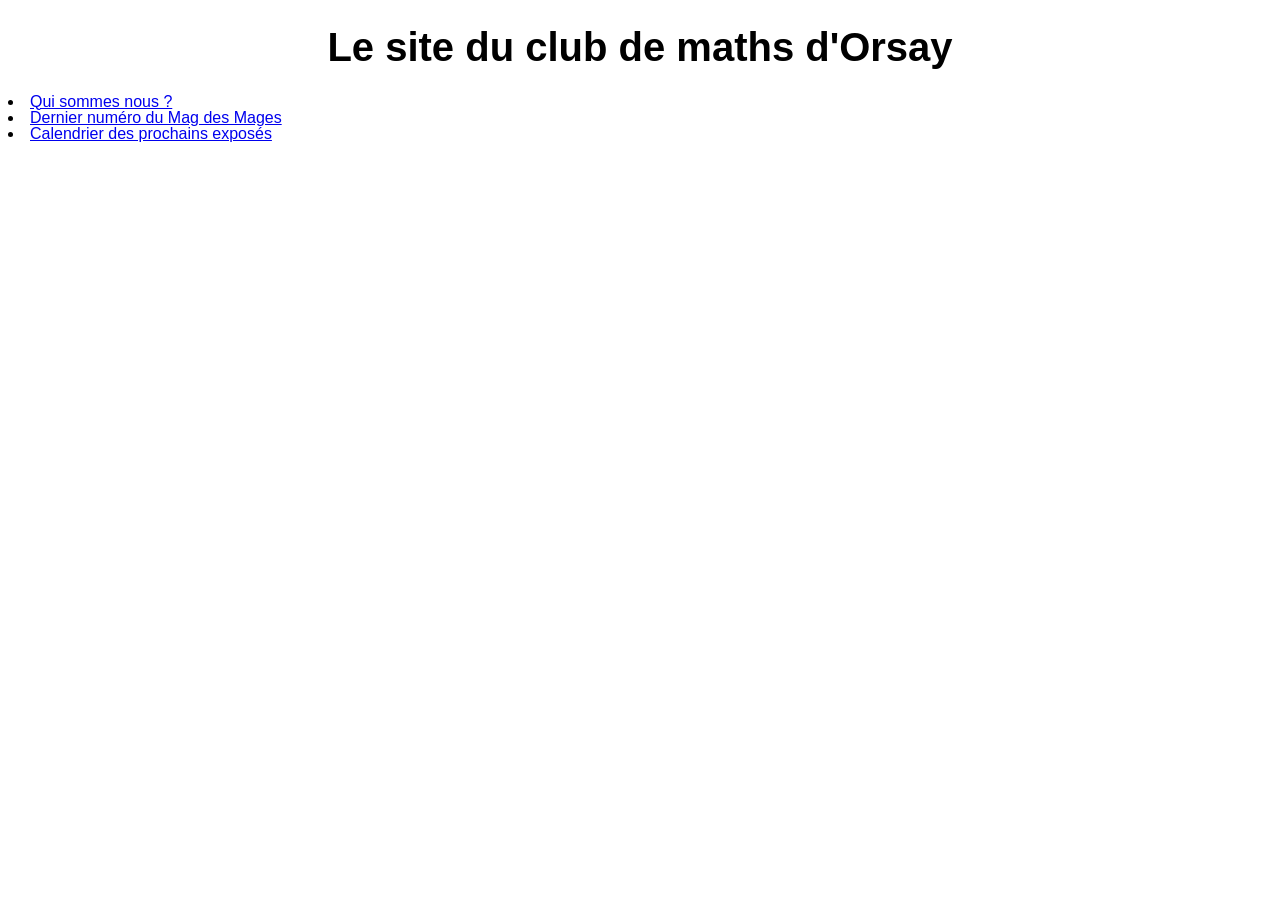
<file: index.html>
<!doctype html>
<html lang="en">
  <head>
    <meta charset="utf-8" />
    <meta name="viewport" content="width=device-width" />
    <link rel="stylesheet" href="./style_index.css"/>
    <title>Le Mag des Mages</title>
  </head>
  <body>
    <h1>Le site du club de maths d'Orsay</h1>
    <p
    <ul>
      <li>
         <a href="about.html" target="_blank" rel="nofollow">Qui sommes nous ?
         </a>
      </li>
      <li>
         <a href="https://www.calameo.com/books/00833743424b9f3321614" target="_blank" rel="nofollow">Dernier num&eacute;ro du Mag des Mages
         </a>
      </li>


      <li>
         <a href="./calendrier.html" target="_blank" rel="nofollow">Calendrier des prochains expos&eacute;s
         </a>
      </li>
   </ul>

  </body>
</html>
</file>
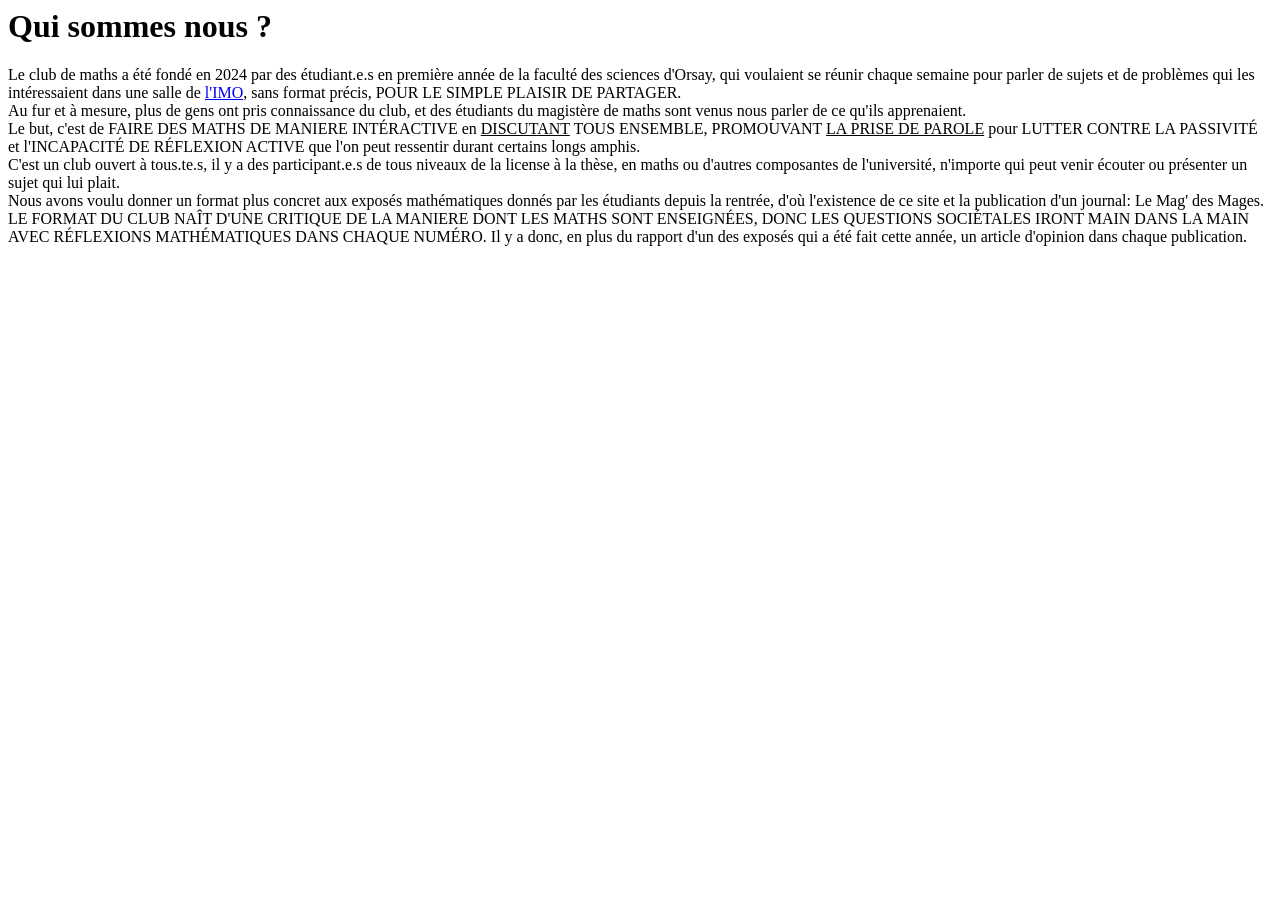
<file: about.html>
<html lang="fr">
  <head>
    <meta charset="utf-8" />
    <meta name="viewport" content="width=device-width" />
    <title>Qui sommes nous ?</title>
  </head>
  <body>
   <h1>Qui sommes nous ?</h1>
   <p>Le club de maths a &eacute;t&eacute; fond&eacute; en 2024 par des &eacute;tudiant.e.s en premi&egrave;re ann&eacute;e de la facult&eacute; des sciences d'Orsay, qui voulaient se r&eacute;unir chaque semaine pour parler de sujets et de probl&egrave;mes qui les int&eacute;ressaient dans une salle de <a href="https://www.imo.universite-paris-saclay.fr/fr/" target="_blank" rel="nofollow">l'IMO</a>, sans format pr&eacute;cis, POUR LE SIMPLE PLAISIR DE PARTAGER. <br /> Au fur et &agrave; mesure, plus de gens ont pris connaissance du club, et des &eacute;tudiants du magist&egrave;re de maths sont venus nous parler de ce qu'ils apprenaient. <br />Le but, c'est de FAIRE DES MATHS DE MANIERE INT&Eacute;RACTIVE en <span style="text-decoration: underline;">DISCUTANT</span> TOUS ENSEMBLE, PROMOUVANT <span style="text-decoration: underline;">LA PRISE DE PAROLE</span> pour LUTTER CONTRE LA PASSIVIT&Eacute; et l'INCAPACIT&Eacute; DE R&Eacute;FLEXION ACTIVE que l'on peut ressentir durant certains longs amphis. <br /> C'est un club ouvert &agrave; tous.te.s, il y a des participant.e.s de tous niveaux de la license &agrave; la th&egrave;se, en maths ou d'autres composantes de l'universit&eacute;, n'importe qui peut venir &eacute;couter ou pr&eacute;senter un sujet qui lui plait. <br />Nous avons voulu donner un format plus concret aux expos&eacute;s math&eacute;matiques donn&eacute;s par les &eacute;tudiants depuis la rentr&eacute;e, d'o&ugrave; l'existence de ce site et la publication d'un journal: Le Mag' des Mages. LE FORMAT DU CLUB NA&Icirc;T D'UNE CRITIQUE DE LA MANIERE DONT LES MATHS SONT ENSEIGN&Eacute;ES, DONC LES QUESTIONS SOCI&Eacute;TALES IRONT MAIN DANS LA MAIN AVEC R&Eacute;FLEXIONS MATH&Eacute;MATIQUES DANS CHAQUE NUM&Eacute;RO. Il y a donc, en plus du rapport d'un des expos&eacute;s qui a &eacute;t&eacute; fait cette ann&eacute;e, un article d'opinion dans chaque publication.
   </p>
  </body>
</html>
</file>
<file: style_index.css>
h1{font-size: 40px;
   text-align: center;}
body{line-height:1; font-family: arial;}
</file>
